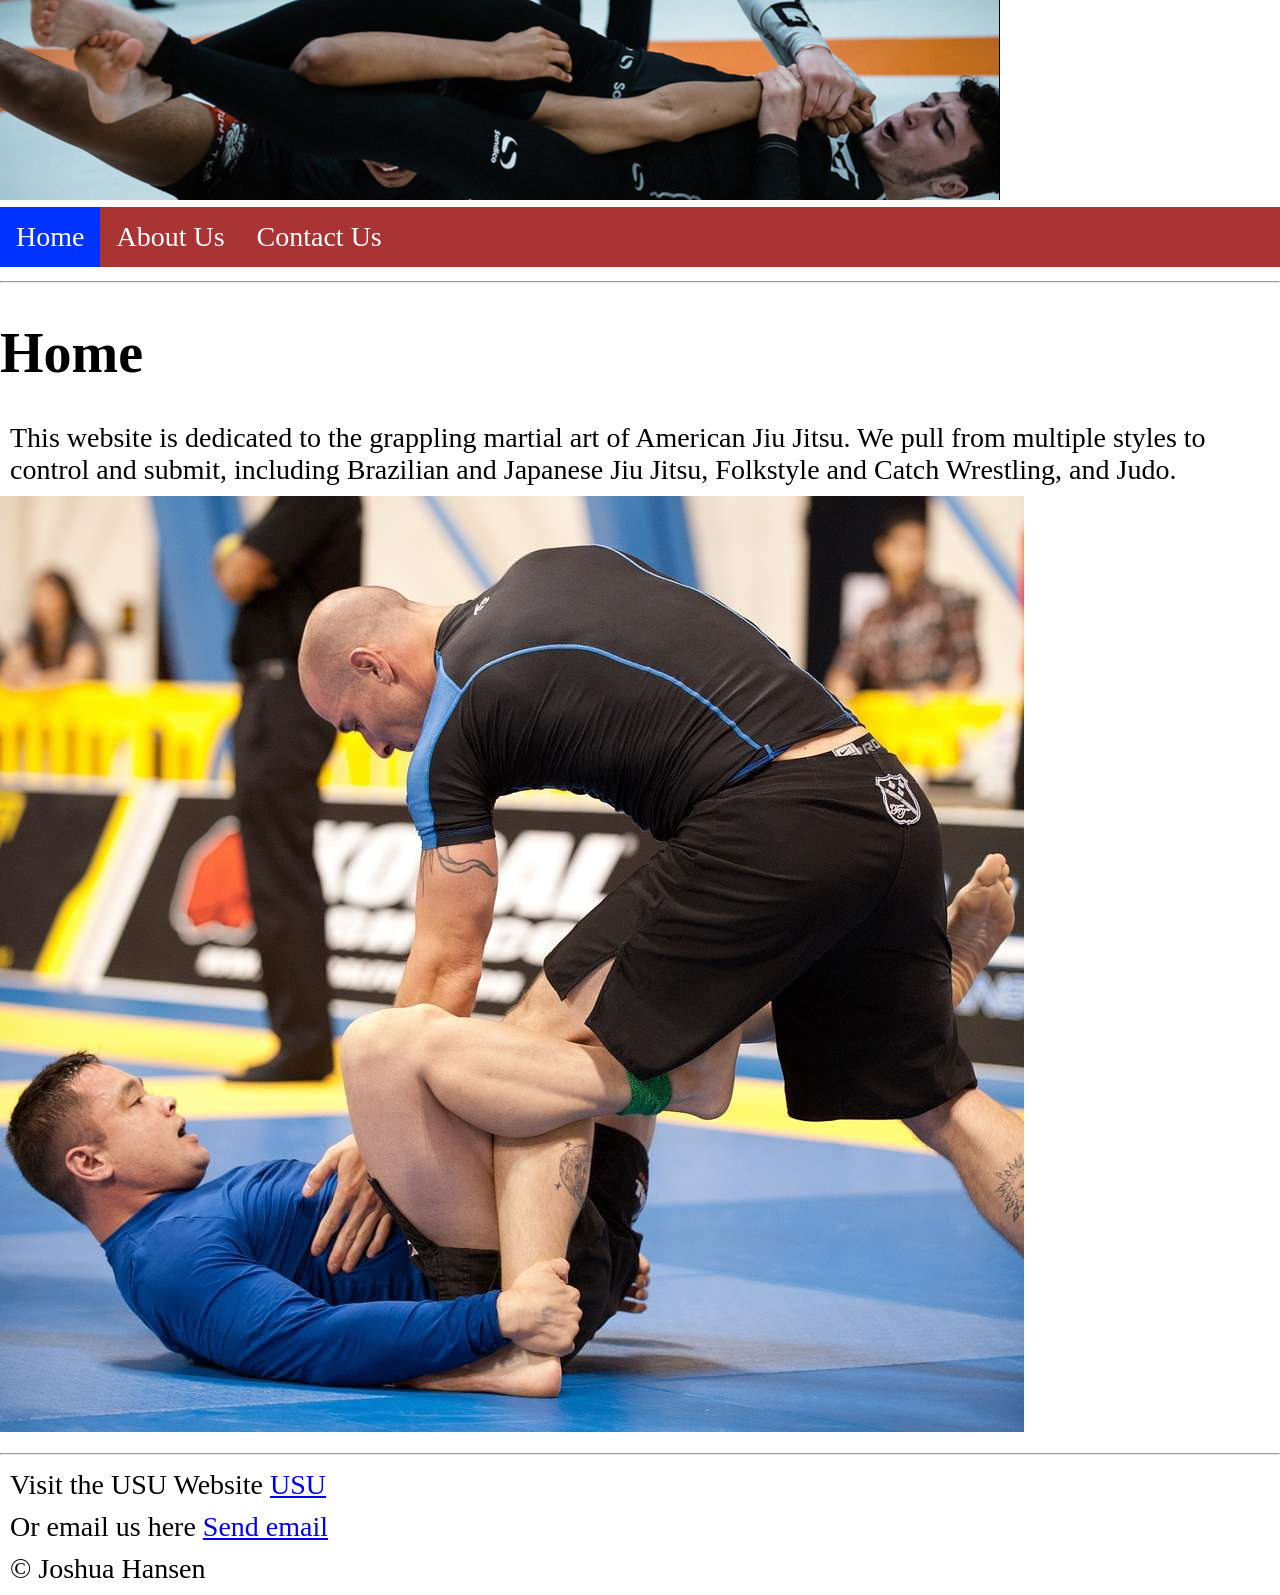
<file: index.html>
<!DOCTYPE html>
<html>
<head>
<link rel="stylesheet" href="css/style01.css">
<title>American Jiu Jitsu: Main</title>

<meta charset="UTF-8">
<meta name="viewport" content="width=device-width, initial-scale=1.0">
  
<meta name="description" content="Learn how American Jiu Jitsu is organized, where it stems from, its goals and movesets. Connect with a grappling community focused on dynamic, submission based domination.">
<meta name="keywords" content="Learn Jiu Jitsu, grappling community, submission based, dynamic wrestling, american grappling, catch wrestling">
<meta name="author" content="Joshua Hansen">
</head>
<body>
<img src="images/armbar(1).jpg" alt="Banner image">
  <ul>
    <li><a class="active" href="index.html">Home</a></li>
    <li><a href="about.html">About Us</a></li>
    <li><a href="contact.html">Contact Us</a></li>
  </ul>
  
<hr>
  
<h1>Home</h1>
<p>This website is dedicated to the grappling martial art of American Jiu Jitsu. We pull from multiple styles to control and submit, including Brazilian and Japanese Jiu Jitsu, Folkstyle and Catch Wrestling, and Judo.</p>
<img src="images/delariva.jpg" alt="Leg Entrapments">
  
<hr>
 <p> Visit the USU Website <a href="https://usu.edu">USU</a></p>
 <p> Or email us here <a href="mailto:a02301933@usu.edu">Send email</a></p>
 <p> &copy; Joshua Hansen </p> 
  
</body>
</html>
</file>
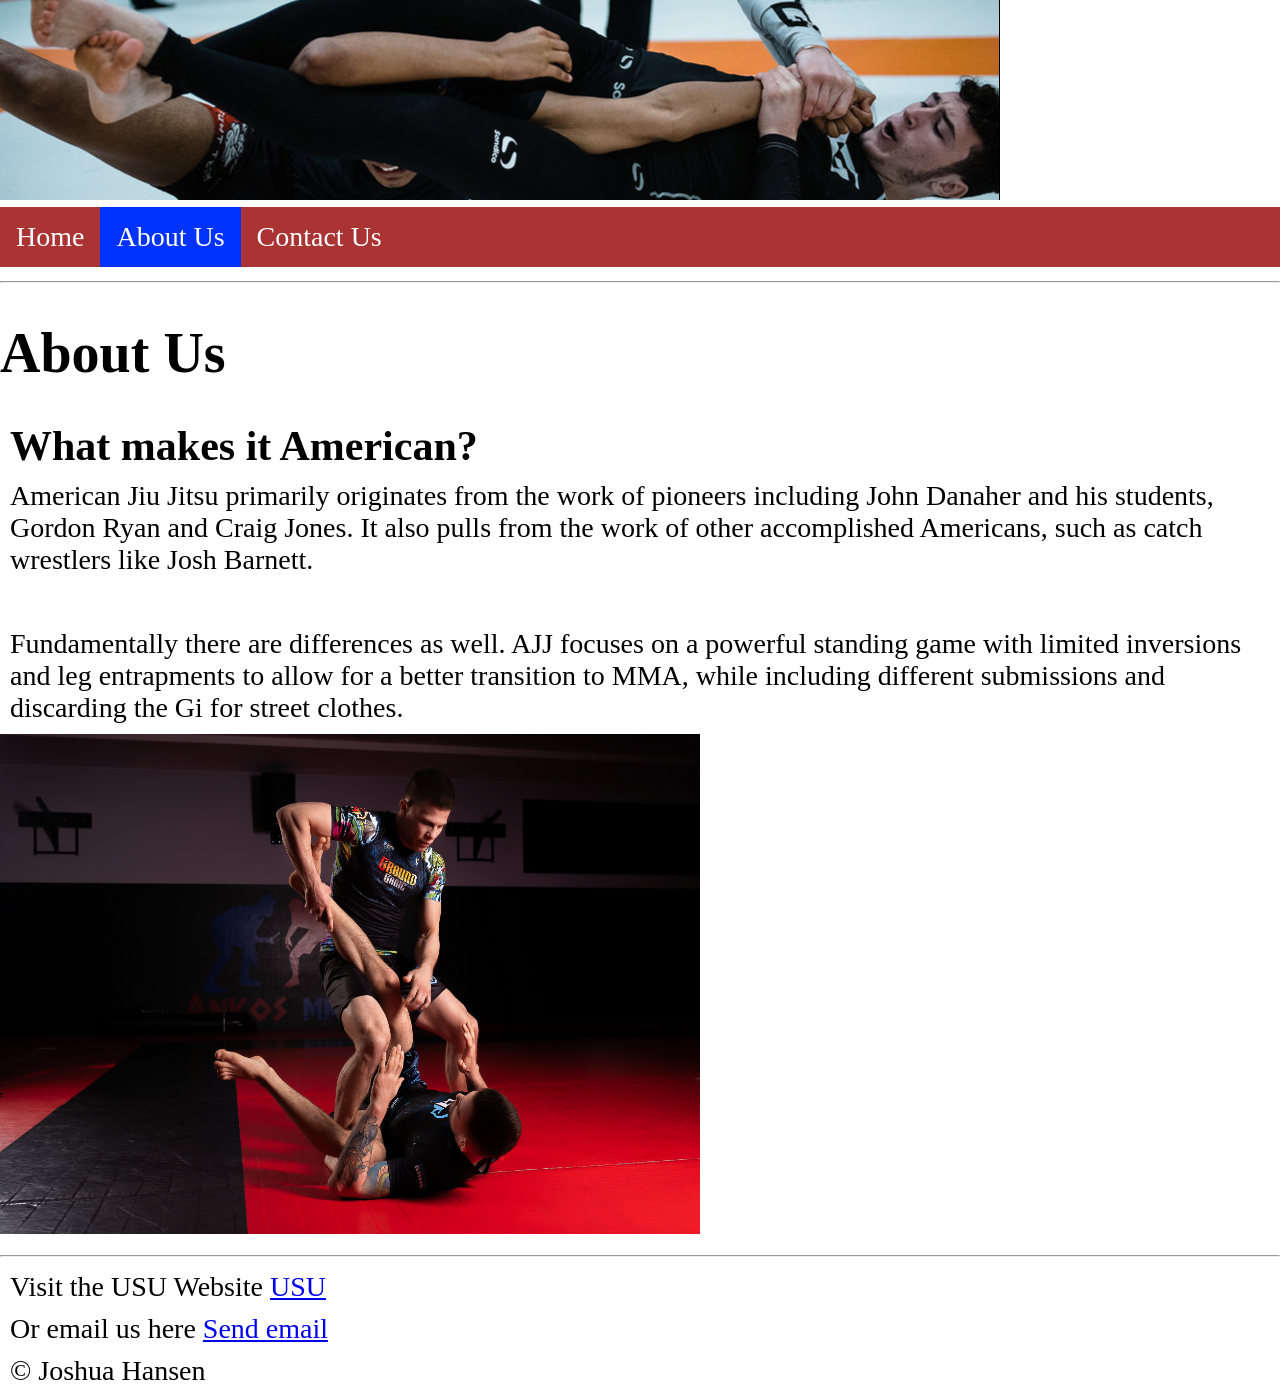
<file: about.html>
<!DOCTYPE html>
<html>
<head>
<link rel="stylesheet" href="css/style01.css">
<title>American Jiu Jitsu: About</title>

<meta charset="UTF-8">
<meta name="viewport" content="width=device-width, initial-scale=1.0">
  
<meta name="description" content="Learn what makes American Jiu Jitsu stand out and how we build dynamic, submission based domination among our athletes.">
<meta name="keywords" content="Learn Jiu Jitsu, grappling community, submission based, dynamic wrestling, american grappling, new gym">
<meta name="author" content="Joshua Hansen">
</head>
<body>
<img src="images/armbar(1).jpg" alt="Banner image">
  <ul>
    <li><a href="index.html">Home</a></li>
    <li><a class="active" href="about.html">About Us</a></li>
    <li><a href="contact.html">Contact Us</a></li>
  </ul>
  
<hr>
  
<h1>About Us</h1>
<h2>What makes it American?</h2>
<p>American Jiu Jitsu primarily originates from the work of pioneers including John Danaher and his students, Gordon Ryan and Craig Jones. It also pulls from the work of other accomplished Americans, such as catch wrestlers like Josh Barnett.</p>
<br>
<p>Fundamentally there are differences as well. AJJ focuses on a powerful standing game with limited inversions and leg entrapments to allow for a better transition to MMA, while including different submissions and discarding the Gi for street clothes.</p>
<img src="images/passing.jpg" alt="Standing Guard Passing" width="700" height="500">
  
<hr>
  <p> Visit the USU Website <a href="https://usu.edu">USU</a></p>
  <p> Or email us here <a href="mailto:a02301933@usu.edu">Send email</a></p>
  <p> &copy; Joshua Hansen </p> 
  
</body>
</html>
</file>
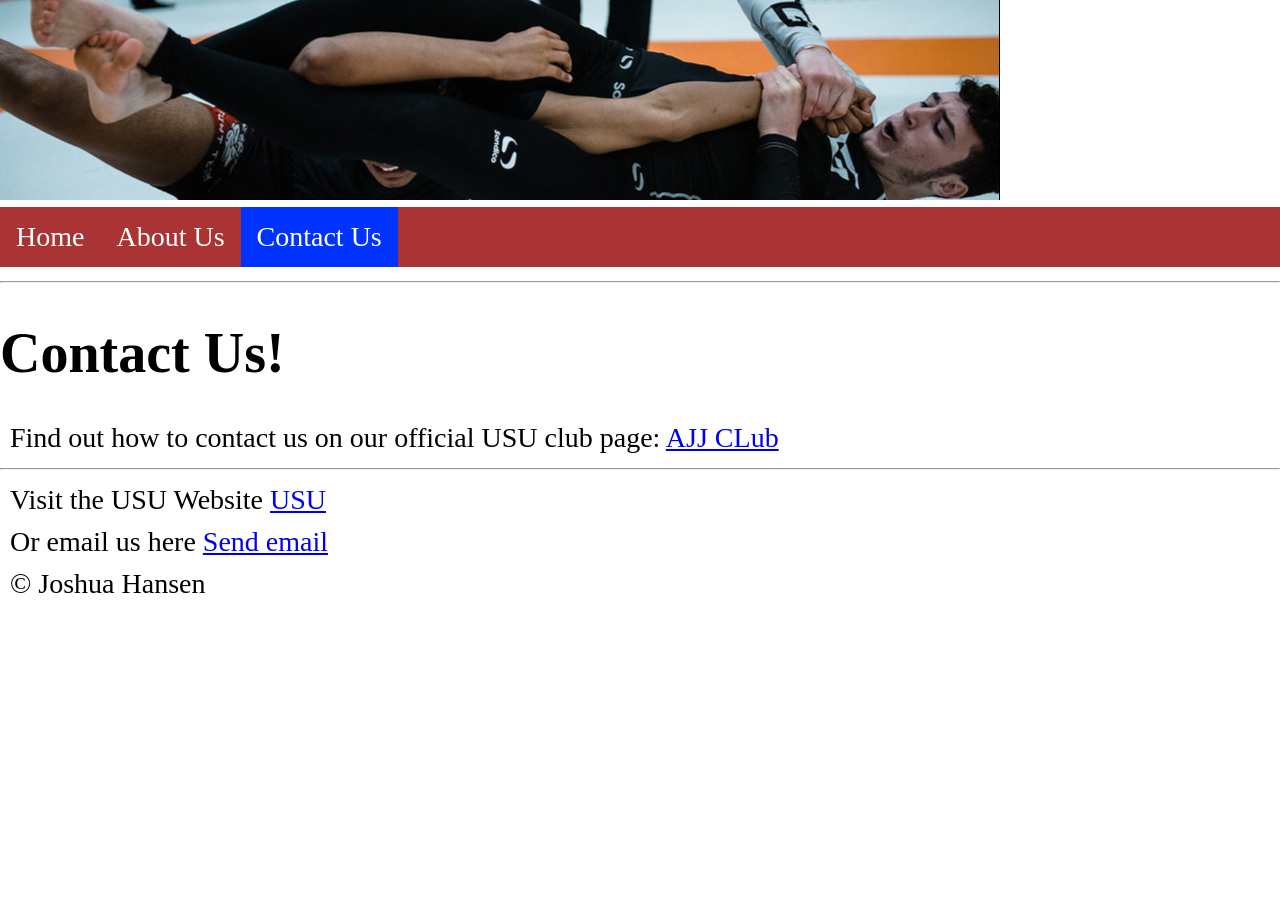
<file: contact.html>
<!DOCTYPE html>
<html>
<head>
<link rel="stylesheet" href="css/style01.css">
<title>American Jiu Jitsu: Contact</title>

<meta charset="UTF-8">
<meta name="viewport" content="width=device-width, initial-scale=1.0">
  
<meta name="description" content="Learn how American Jiu Jitsu is organized, where it stems from, its goals and movesets. Connect with a grappling community focused on dynamic, submission based domination.">
<meta name="keywords" content="Learn Jiu Jitsu, grappling community, submission based, dynamic wrestling, american grappling, catch wrestling">
<meta name="author" content="Joshua Hansen">
</head>
<body>
<img src="images/armbar(1).jpg" alt="Banner image">
  <ul>
    <li><a href="index.html">Home</a></li>
    <li><a href="about.html">About Us</a></li>
    <li><a class="active" href="contact.html">Contact Us</a></li>
  </ul>
  
<hr>
  
<h1>Contact Us!</h1>
<p>Find out how to contact us on our official USU club page: <a href="https://my.usu.edu/communities/american-jiu-jitsu/dashboard">AJJ CLub</a> </p>
  
<hr>
 <p> Visit the USU Website <a href="https://usu.edu">USU</a></p>
 <p> Or email us here <a href="mailto:a02301933@usu.edu">Send email</a></p>
 <p> &copy; Joshua Hansen </p> 
  
</body>
</html>
</file>
<file: css/style01.css>
body {
  margin: 0;
  padding: 0;
  font-size: 28px;
}

h2, p {
  margin: 10px;
}

ul {
  list-style-type: none;
  margin: 0;
  padding: 0;
  overflow: hidden;
  background-color: #AA3333;
  position: sticky;
  top: 0;
}

ul li {
  float: left;
}

ul li a {
  display: block;
  color: white;
  text-align: center;
  padding: 14px 16px;
  text-decoration: none;
}

ul li a:hover {
  background-color: #111111;
}

ul li a.active {
  background-color: #0033FF;
}
</file>
